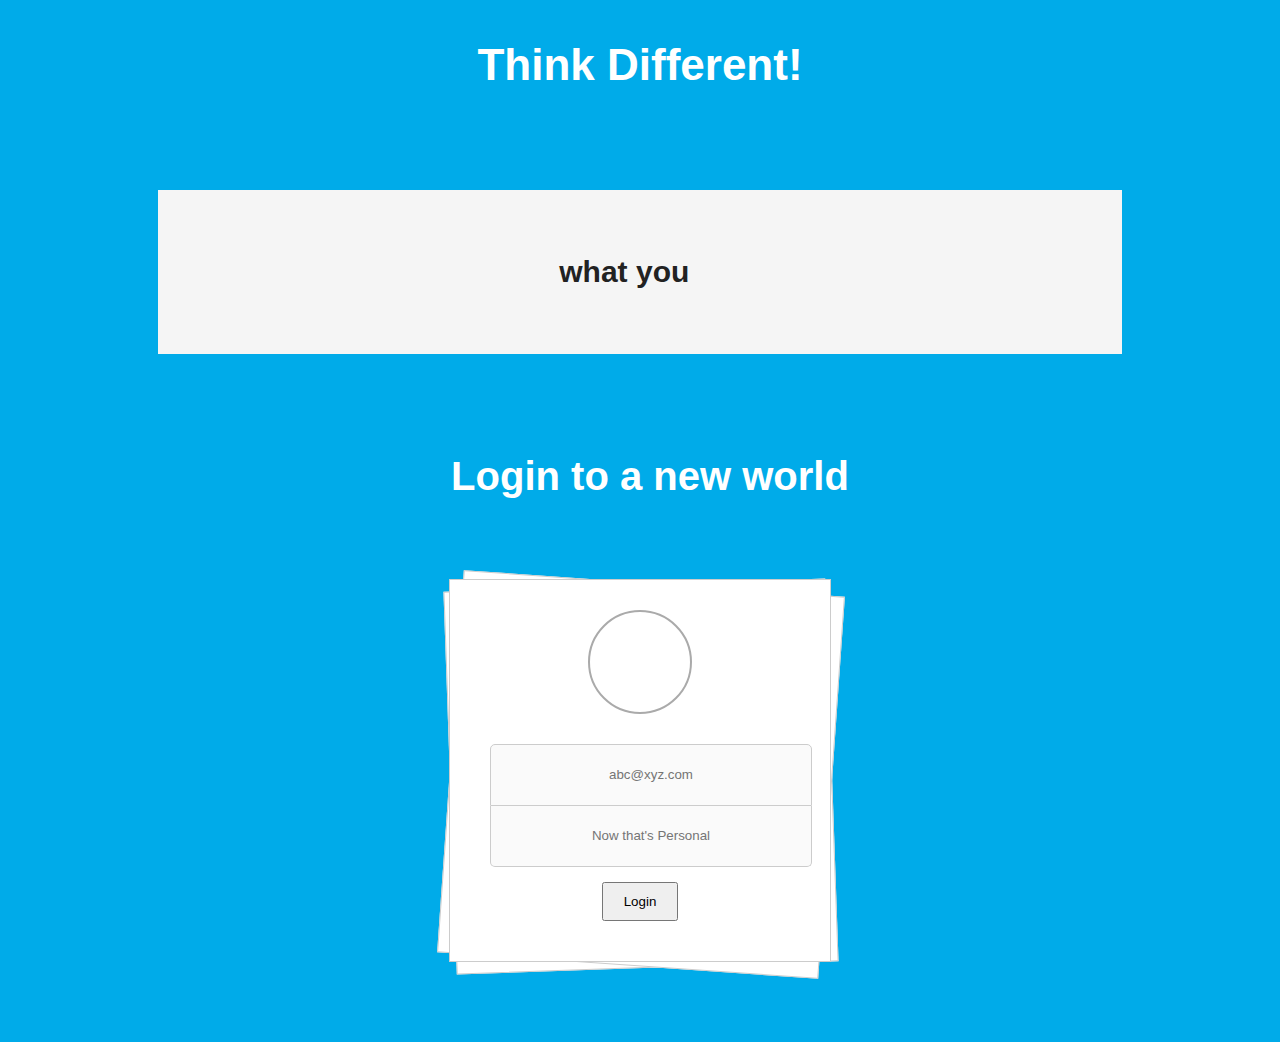
<file: index.html>
<!DOCTYPE html>
<html>
<head>
  <link rel="stylesheet" href="style.css">
</head>
<body>
<header>
	<h1> Think Different! </h1>
</header>
<section class="wrapper">


	<h2 class="sentence">
	<div class="slidingVertical">
		<span>&nbsp;&nbsp;&nbsp;&nbsp;Do</span>
		<span>Love</span>
	</div>
	</h2>	

	<h2 class="sentence">&nbsp;&nbsp;&nbsp;&nbsp;&nbsp;&nbsp;&nbsp;&nbsp;&nbsp;&nbsp;&nbsp;what you

	<div class="slidingHorizontal">
		<span>love</span>
		<span>do</span>
	</div> 
	</h2>

</section>


<section class="wrapper1">
	<h2 class="sentence1">
	Login to a new world
	</h2>
	<div class="login-container">
		<div id="output"></div>
		<div class="avatar"></div>
		<div class="form-box">
			<form action="" method="">
				<input type="email" name="email" placeholder="abc@xyz.com">
				<input type="password" placeholder="Now that's Personal">
				<button class="btn btn-info btn-block login" type="submit">Login</button>
			</form>
		</div>
	</div>
</section>
		 
</body>
</html>
</file>
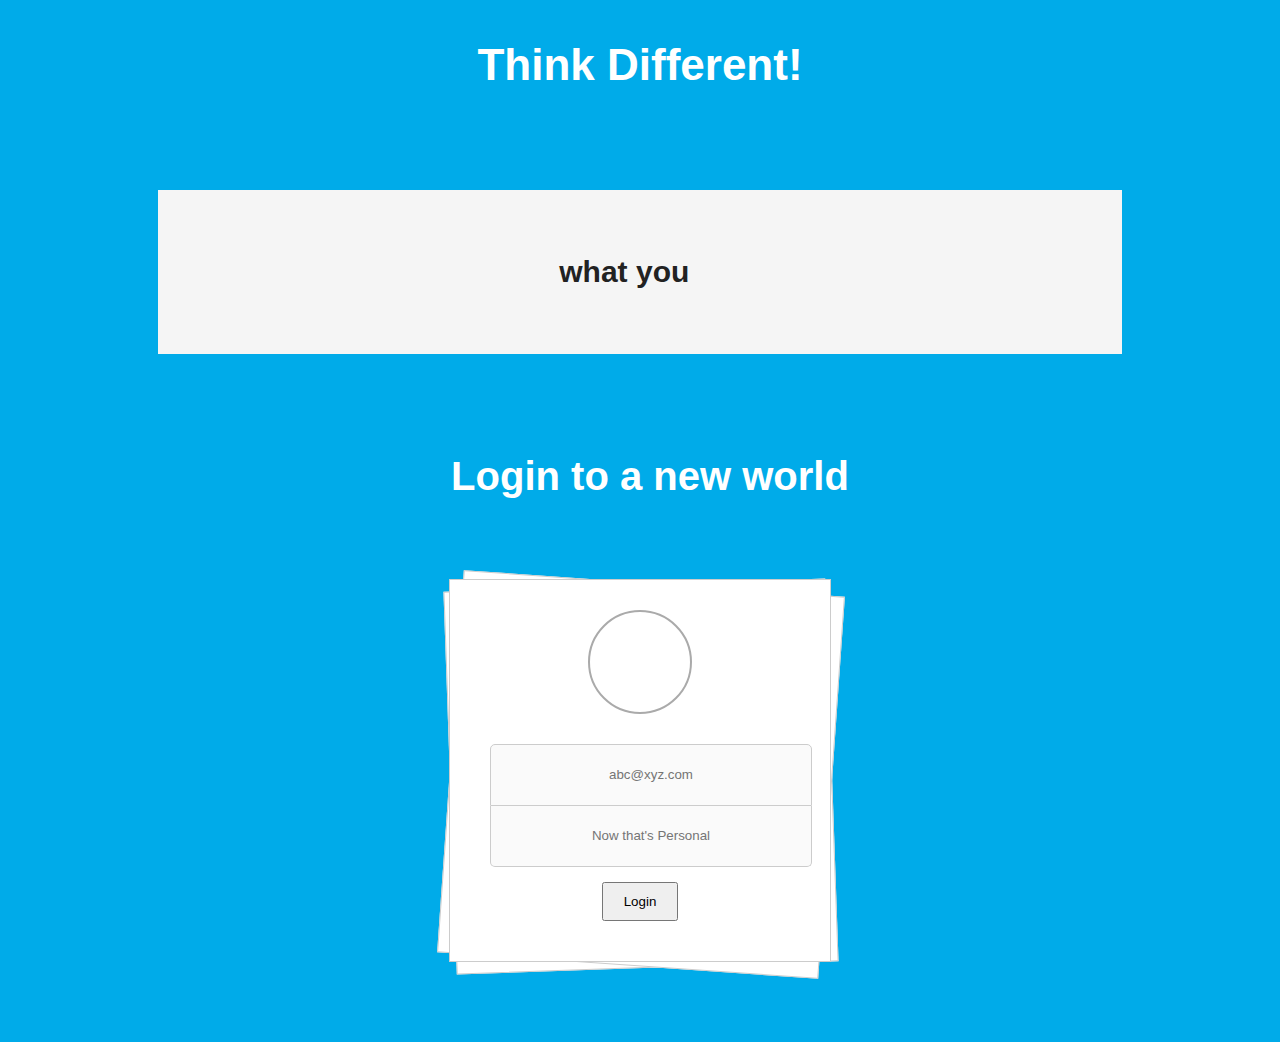
<file: Darkness.html>
<!DOCTYPE html>
<html>
<head>
  <link rel="stylesheet" href="style.css">
</head>
<body>
<header>
	<h1> Think Different! </h1>
</header>
<section class="wrapper">


	<h2 class="sentence">
	<div class="slidingVertical">
		<span>&nbsp;&nbsp;&nbsp;&nbsp;Do</span>
		<span>Love</span>
	</div>
	</h2>	

	<h2 class="sentence">&nbsp;&nbsp;&nbsp;&nbsp;&nbsp;&nbsp;&nbsp;&nbsp;&nbsp;&nbsp;&nbsp;what you

	<div class="slidingHorizontal">
		<span>love</span>
		<span>do</span>
	</div> 
	</h2>

</section>


<section class="wrapper1">
	<h2 class="sentence1">
	Login to a new world
	</h2>
	<div class="login-container">
		<div id="output"></div>
		<div class="avatar"></div>
		<div class="form-box">
			<form action="" method="">
				<input type="email" name="email" placeholder="abc@xyz.com">
				<input type="password" placeholder="Now that's Personal">
				<button class="btn btn-info btn-block login" type="submit">Login</button>
			</form>
		</div>
	</div>
</section>
		 
</body>
</html>
</file>
<file: style.css>
/*Body*/
body{
	background-color: #00abe9;
	font-family: 'Raleway', sans-serif;
}
/*Heading1*/
h1{
	color: #fff;
	font-size: 44px;
	margin-top: 40px;
	text-align: center;
}
/*Sentence*/
.sentence{
     color: #222;
     font-size: 30px;
	 margin-left: 270px;
     text-align: left;
}
.sentence1{
     color: #fff;
     font-size: 40px;
	 margin-left: 20px;
     text-align: center;
}
/*Wrapper*/
.wrapper{
    background-color: #f5f5f5;
    font-family: 'Raleway', sans-serif;
    margin: 100px auto;
    padding: 40px 40px;
    position: relative;
    width: 70%;
}

/*Vertical Sliding*/
.slidingVertical{
	display: inline;
	text-indent: 8px;
}
.slidingVertical span{
	animation: topToBottom 8s linear infinite 0s;
	-ms-animation: topToBottom 8s linear infinite 0s;
	-webkit-animation: topToBottom 8s linear infinite 0s;
	color: #00abe9;
	opacity: 0;
	overflow: hidden;
	position: absolute;
}
.slidingVertical span:nth-child(2){
	animation-delay: 4s;
	-ms-animation-delay: 4s;
	-webkit-animation-delay: 4s;
}

/*topToBottom Animation*/
@-moz-keyframes topToBottom{
	0% { opacity: 0; }
	5% { opacity: 0; -moz-transform: translateY(-50px); }
	10% { opacity: 1; -moz-transform: translateY(0px); }
	25% { opacity: 1; -moz-transform: translateY(0px); }
	30% { opacity: 0; -moz-transform: translateY(50px); }
	80% { opacity: 0; }
	100% { opacity: 0; }
}
@-webkit-keyframes topToBottom{
	0% { opacity: 0; }
	5% { opacity: 0; -webkit-transform: translateY(-50px); }
	10% { opacity: 1; -webkit-transform: translateY(0px); }
	25% { opacity: 1; -webkit-transform: translateY(0px); }
	30% { opacity: 0; -webkit-transform: translateY(50px); }
	80% { opacity: 0; }
	100% { opacity: 0; }
}
@-ms-keyframes topToBottom{
	0% { opacity: 0; }
	5% { opacity: 0; -ms-transform: translateY(-50px); }
	10% { opacity: 1; -ms-transform: translateY(0px); }
	25% { opacity: 1; -ms-transform: translateY(0px); }
	30% { opacity: 0; -ms-transform: translateY(50px); }
	80% { opacity: 0; }
	100% { opacity: 0; }
}

/*Horizontal Sliding*/
.slidingHorizontal{
	display: inline;
	text-indent: 8px;
}
.slidingHorizontal span{
	animation: leftToRight 8s linear infinite 0s;
	-ms-animation: leftToRight 8s linear infinite 0s;
	-webkit-animation: leftToRight 8s linear infinite 0s;
	color: #00abe9;
	opacity: 0;
	overflow: hidden;
	position: absolute;
}
.slidingHorizontal span:nth-child(2){
	animation-delay: 4s;
	-ms-animation-delay: 4s;
	-webkit-animation-delay: 4s;
}


/*leftToRight Animation*/
@-moz-keyframes leftToRight{
	0% { opacity: 0; }
	5% { opacity: 0; -moz-transform: translateX(-50px); }
	10% { opacity: 1; -moz-transform: translateX(0px); }
	25% { opacity: 1; -moz-transform: translateX(0px); }
	30% { opacity: 0; -moz-transform: translateX(50px); }
	80% { opacity: 0; }
	100% { opacity: 0; }
}
@-webkit-keyframes leftToRight{
	0% { opacity: 0; }
	5% { opacity: 0; -webkit-transform: translateX(-50px); }
	10% { opacity: 1; -webkit-transform: translateX(0px); }
	25% { opacity: 1; -webkit-transform: translateX(0px); }
	30% { opacity: 0; -webkit-transform: translateX(50px); }
	80% { opacity: 0; }
	100% { opacity: 0; }
}
@-ms-keyframes leftToRight{
	0% { opacity: 0; }
	5% { opacity: 0; -ms-transform: translateX(-50px); }
	10% { opacity: 1; -ms-transform: translateX(0px); }
	25% { opacity: 1; -ms-transform: translateX(0px); }
	30% { opacity: 0; -ms-transform: translateX(50px); }
	80% { opacity: 0; }
	100% { opacity: 0; }
}

.login-container{
    position: relative;
    width: 300px;
    margin: 80px auto;
    padding: 20px 40px 40px;
    text-align: center;
    background: #fff;
    border: 1px solid #ccc;
}

#output{
    position: absolute;
    width: 300px;
    top: -75px;
    left: 0;
    color: #fff;
}

#output.alert-success{
    background: rgb(25, 204, 25);
}

#output.alert-danger{
    background: rgb(228, 105, 105);
}
.login-container::before,.login-container::after{
    content: "";
    position: absolute;
    width: 100%;height: 100%;
    top: 3.5px;left: 0;
    background: #fff;
    z-index: -1;
    -webkit-transform: rotateZ(4deg);
    -moz-transform: rotateZ(4deg);
    -ms-transform: rotateZ(4deg);
    border: 1px solid #ccc;

}

.login-container::after{
    top: 5px;
    z-index: -2;
    -webkit-transform: rotateZ(-2deg);
     -moz-transform: rotateZ(-2deg);
      -ms-transform: rotateZ(-2deg);

}

.avatar{
    width: 100px;height: 100px;
    margin: 10px auto 30px;
    border-radius: 100%;
    border: 2px solid #aaa;
    background-size: cover;
}

.form-box input{
    width: 100%;
    padding: 10px;
    text-align: center;
    height:40px;
    border: 1px solid #ccc;;
    background: #fafafa;
    transition:0.2s ease-in-out;

}

.form-box input:focus{
    outline: 0;
    background: #eee;
}
.form-box input[type="email"]{
    border-radius: 5px 5px 0 0;
    text-transform: lowercase;
}

.form-box input[type="password"]{
    border-radius: 0 0 5px 5px;
    border-top: 0;
}

.form-box button.login{
    margin-top:15px;
    padding: 10px 20px;
}

.animated {
  -webkit-animation-duration: 1s;
  animation-duration: 1s;
  -webkit-animation-fill-mode: both;
  animation-fill-mode: both;
}

@-webkit-keyframes fadeInUp {
  0% {
    opacity: 0;
    -webkit-transform: translateY(20px);
    transform: translateY(20px);
  }

  100% {
    opacity: 1;
    -webkit-transform: translateY(0);
    transform: translateY(0);
  }
}

@keyframes fadeInUp {
  0% {
    opacity: 0;
    -webkit-transform: translateY(20px);
    -ms-transform: translateY(20px);
    transform: translateY(20px);
  }

  100% {
    opacity: 1;
    -webkit-transform: translateY(0);
    -ms-transform: translateY(0);
    transform: translateY(0);
  }
}

.fadeInUp {
  -webkit-animation-name: fadeInUp;
  animation-name: fadeInUp;
}
</file>
